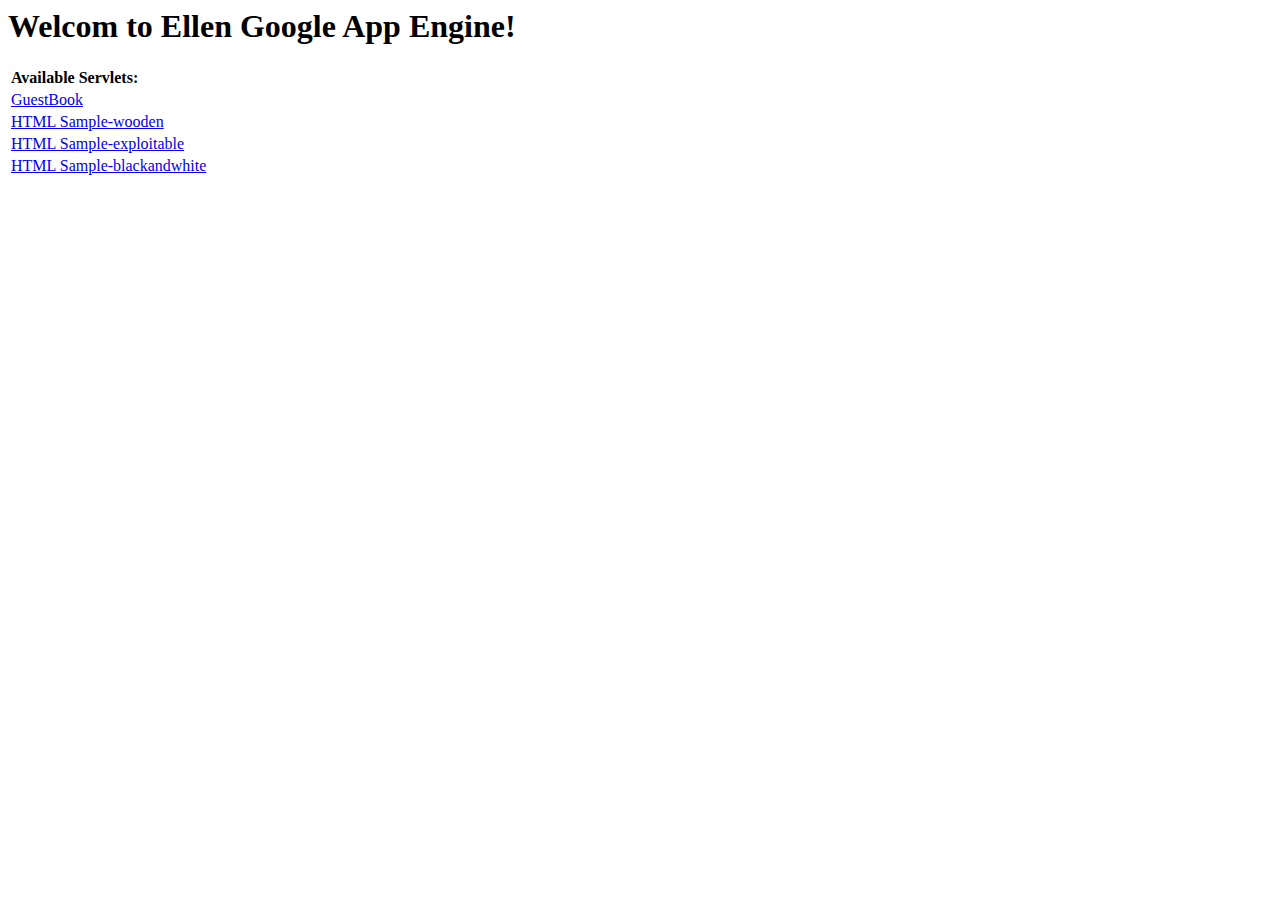
<file:  google-app-engine-java-ex/GuestBook2/war/index.html>
<!DOCTYPE HTML PUBLIC "-//W3C//DTD HTML 4.01 Transitional//EN">
<!-- The HTML 4.01 Transitional DOCTYPE declaration-->
<!-- above set at the top of the file will set     -->
<!-- the browser's rendering engine into           -->
<!-- "Quirks Mode". Replacing this declaration     -->
<!-- with a "Standards Mode" doctype is supported, -->
<!-- but may lead to some differences in layout.   -->

<html>
  <head>
    <meta http-equiv="content-type" content="text/html; charset=UTF-8">
    <title>Welcom to Ellen Google App Engine</title>
  </head>

  <body>
    <h1>Welcom to Ellen Google App Engine!</h1>
	
    <table>
      <tr>
        <td colspan="2" style="font-weight:bold;">Available Servlets:</td>        
      </tr>
      <!-- 
      <tr>
        <td><a href="guestbook2"/>GuestBook2</td>
      </tr>
       -->
       <tr>
        <td><a href="/guestbook.jsp"/>GuestBook</td>
      </tr>
       <tr>
        <td><a href="/wooden/index.html"/>HTML Sample-wooden</td>        
      </tr>
       <tr>
        <td><a href="/exploitable/index.html"/>HTML Sample-exploitable</td>        
      </tr>
       <tr>
        <td><a href="/blackandwhite/index.html"/>HTML Sample-blackandwhite</td>        
      </tr>
    </table>
  </body>
</html>
</file>
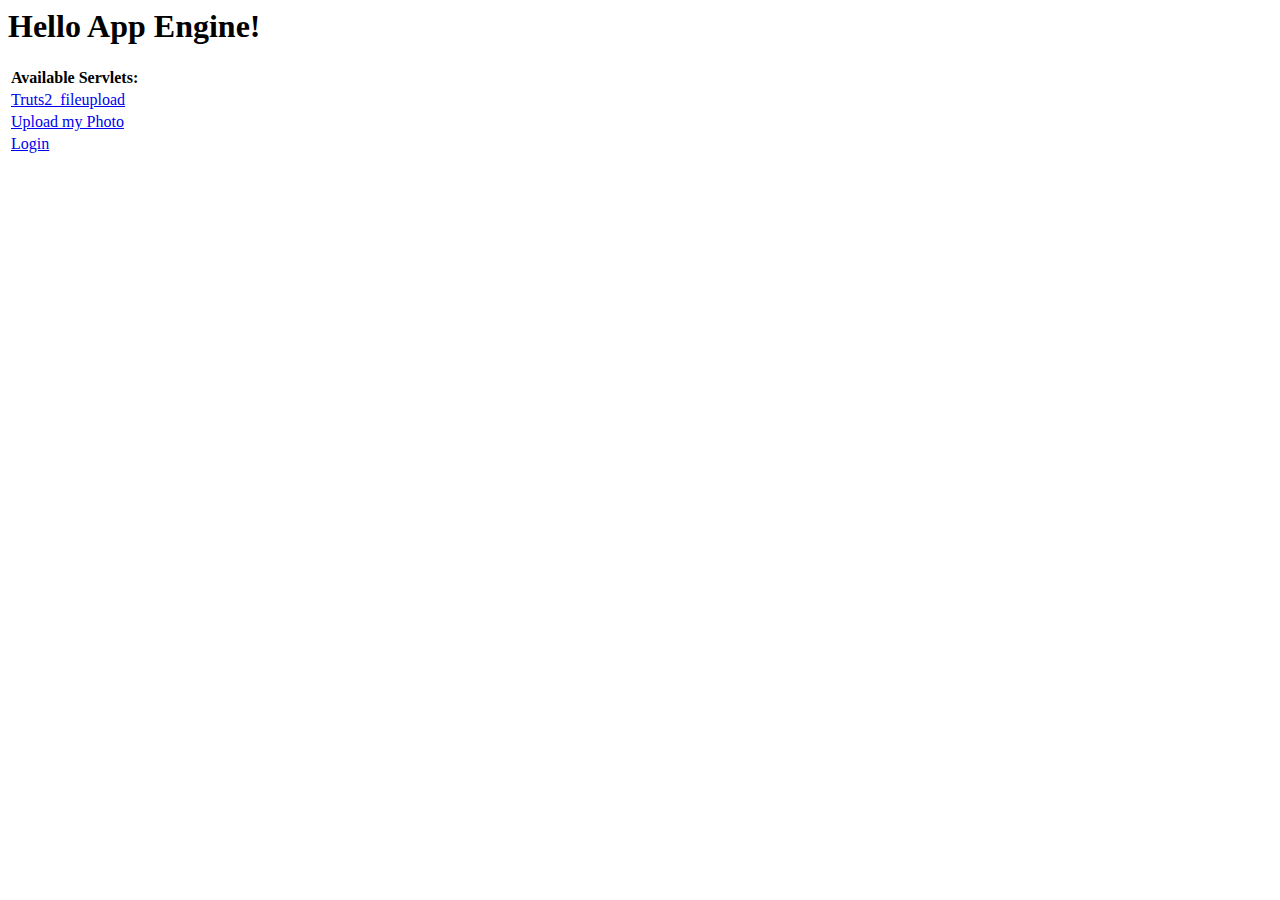
<file:  google-app-engine-java-ex/truts2-fileupload/war/index.html>
<!DOCTYPE HTML PUBLIC "-//W3C//DTD HTML 4.01 Transitional//EN">
<!-- The HTML 4.01 Transitional DOCTYPE declaration-->
<!-- above set at the top of the file will set     -->
<!-- the browser's rendering engine into           -->
<!-- "Quirks Mode". Replacing this declaration     -->
<!-- with a "Standards Mode" doctype is supported, -->
<!-- but may lead to some differences in layout.   -->

<html>
  <head>
    <meta http-equiv="content-type" content="text/html; charset=UTF-8">
    <title>Hello App Engine</title>
  </head>

  <body>
    <h1>Hello App Engine!</h1>
	
    <table>
      <tr>
        <td colspan="2" style="font-weight:bold;">Available Servlets:</td>        
      </tr>
      <tr>
        <td><a href="truts2_fileupload">Truts2_fileupload</a></td>
      </tr>
      <tr>
		<td><a href="/add" />Upload my Photo</td>
		</tr>
		<tr>
		<td><a href="/member/login" />Login</td>
		</tr>
    </table>
  </body>
</html>
</file>
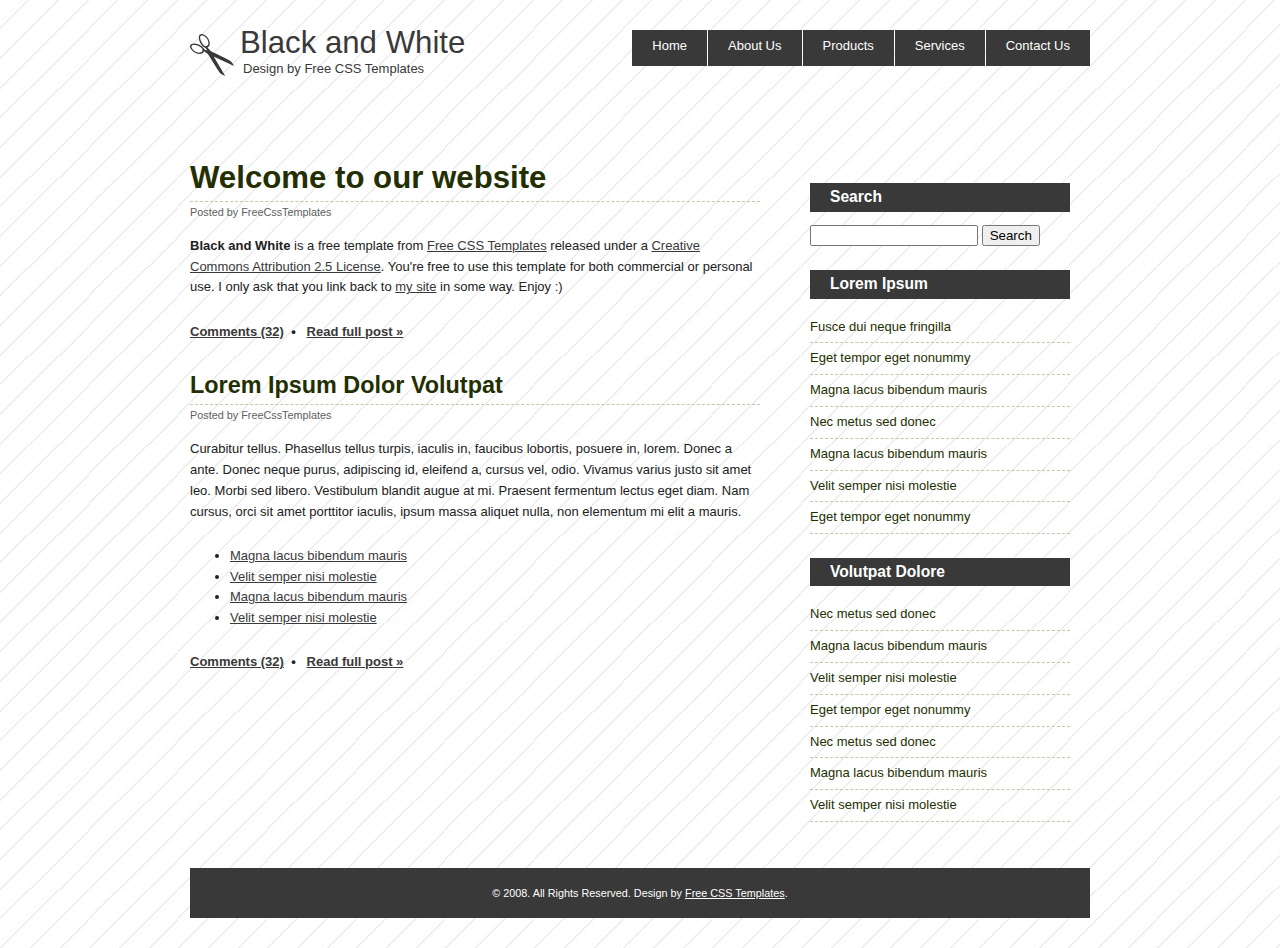
<file:  google-app-engine-java-ex/GuestBook2/war/blackandwhite/index.html>
<!DOCTYPE html PUBLIC "-//W3C//DTD XHTML 1.0 Transitional//EN" "http://www.w3.org/TR/xhtml1/DTD/xhtml1-transitional.dtd">
<html xmlns="http://www.w3.org/1999/xhtml">
<head>
<meta http-equiv="Content-Type" content="text/html; charset=utf-8" />
<title>Black and White by FreeCSSTemplates.org</title>
<link rel="stylesheet" type="text/css" href="style.css" media="screen" />
</head>
<body>
<div id="header">
	<div id="logo">
		<h1><a href="#">Black and White</a></h1>
		<p>Design by <a href="http://www.freecsstemplates.org/">Free CSS Templates</a></p>
	</div>
	<!-- end #logo -->
	<div id="menu">
		<ul>
			<li class="first"><a href="#">Home</a></li>
			<li><a href="#">About Us</a></li>
			<li><a href="#">Products</a></li>
			<li><a href="#">Services</a></li>
			<li><a href="#">Contact Us</a></li>
		</ul>
	</div>
	<!-- end #menu -->
</div>
<!-- end #header -->
<div id="page">
	<div id="content">
		<div class="post">
			<h1 class="title">Welcome to our website </h1>
			<p class="byline"><small>Posted by FreeCssTemplates</small></p>
			<div class="entry">
				<p><strong>Black and White</strong> is a free template from <a href="http://www.freecsstemplates.org/">Free CSS Templates</a> released under a <a href="http://creativecommons.org/licenses/by/2.5/">Creative Commons Attribution 2.5 License</a>. You're free to use this template for both commercial or personal use. I only ask that you link back to <a href="http://www.freecsstemplates.org/">my site</a> in some way. Enjoy :)</p>
			</div>
			<div class="meta">
				<p class="links"><a href="#" class="comments">Comments (32)</a> &nbsp;&bull;&nbsp;&nbsp; <a href="#" class="more">Read full post &raquo;</a></p>
			</div>
		</div>
		<div class="post">
			<h2 class="title">Lorem Ipsum Dolor Volutpat</h2>
			<p class="byline"><small>Posted by FreeCssTemplates</small></p>
			<div class="entry">
				<p>Curabitur tellus. Phasellus tellus turpis, iaculis in, faucibus lobortis, posuere in, lorem. Donec a ante. Donec neque purus, adipiscing id, eleifend a, cursus vel, odio. Vivamus varius justo sit amet leo. Morbi sed libero. Vestibulum blandit augue at mi. Praesent fermentum lectus eget diam. Nam cursus, orci sit amet porttitor iaculis, ipsum massa aliquet nulla, non elementum mi elit a mauris.</p>
				<ul>
					<li><a href="#">Magna lacus bibendum mauris</a></li>
					<li><a href="#">Velit semper nisi molestie</a></li>
					<li><a href="#">Magna lacus bibendum mauris</a></li>
					<li><a href="#">Velit semper nisi molestie</a></li>
				</ul>
			</div>
			<div class="meta">
				<p class="links"><a href="#" class="comments">Comments (32)</a> &nbsp;&bull;&nbsp;&nbsp; <a href="#" class="more">Read full post &raquo;</a></p>
			</div>
		</div>
	</div>
	<!-- end #content -->
	<div id="sidebar">
		<div id="sidebar-bgtop"></div>
		<div id="sidebar-content">
			<ul>
				<li id="search">
					<h2>Search</h2>
					<form method="get" action="">
						<fieldset>
						<input type="text" id="s" name="s" value="" />
						<input type="submit" id="x" value="Search" />
						</fieldset>
					</form>
				</li>
				<li>
					<h2>Lorem Ipsum</h2>
					<ul>
						<li><a href="#">Fusce dui neque fringilla</a></li>
						<li><a href="#">Eget tempor eget nonummy</a></li>
						<li><a href="#">Magna lacus bibendum mauris</a></li>
						<li><a href="#">Nec metus sed donec</a></li>
						<li><a href="#">Magna lacus bibendum mauris</a></li>
						<li><a href="#">Velit semper nisi molestie</a></li>
						<li><a href="#">Eget tempor eget nonummy</a></li>
					</ul>
				</li>
				<li>
					<h2>Volutpat Dolore</h2>
					<ul>
						<li><a href="#">Nec metus sed donec</a></li>
						<li><a href="#">Magna lacus bibendum mauris</a></li>
						<li><a href="#">Velit semper nisi molestie</a></li>
						<li><a href="#">Eget tempor eget nonummy</a></li>
						<li><a href="#">Nec metus sed donec</a></li>
						<li><a href="#">Magna lacus bibendum mauris</a></li>
						<li><a href="#">Velit semper nisi molestie</a></li>
					</ul>
				</li>
			</ul>
		</div>
		<div id="sidebar-bgbtm"></div>
	</div>
	<!-- end #sidebar -->
</div>
<!-- end #page -->
<div id="footer">
	<p>&copy; 2008. All Rights Reserved. Design by <a href="http://www.freecsstemplates.org/">Free CSS Templates</a>.</p>
</div>
<!-- end #footer -->
</body>
</html>
</file>
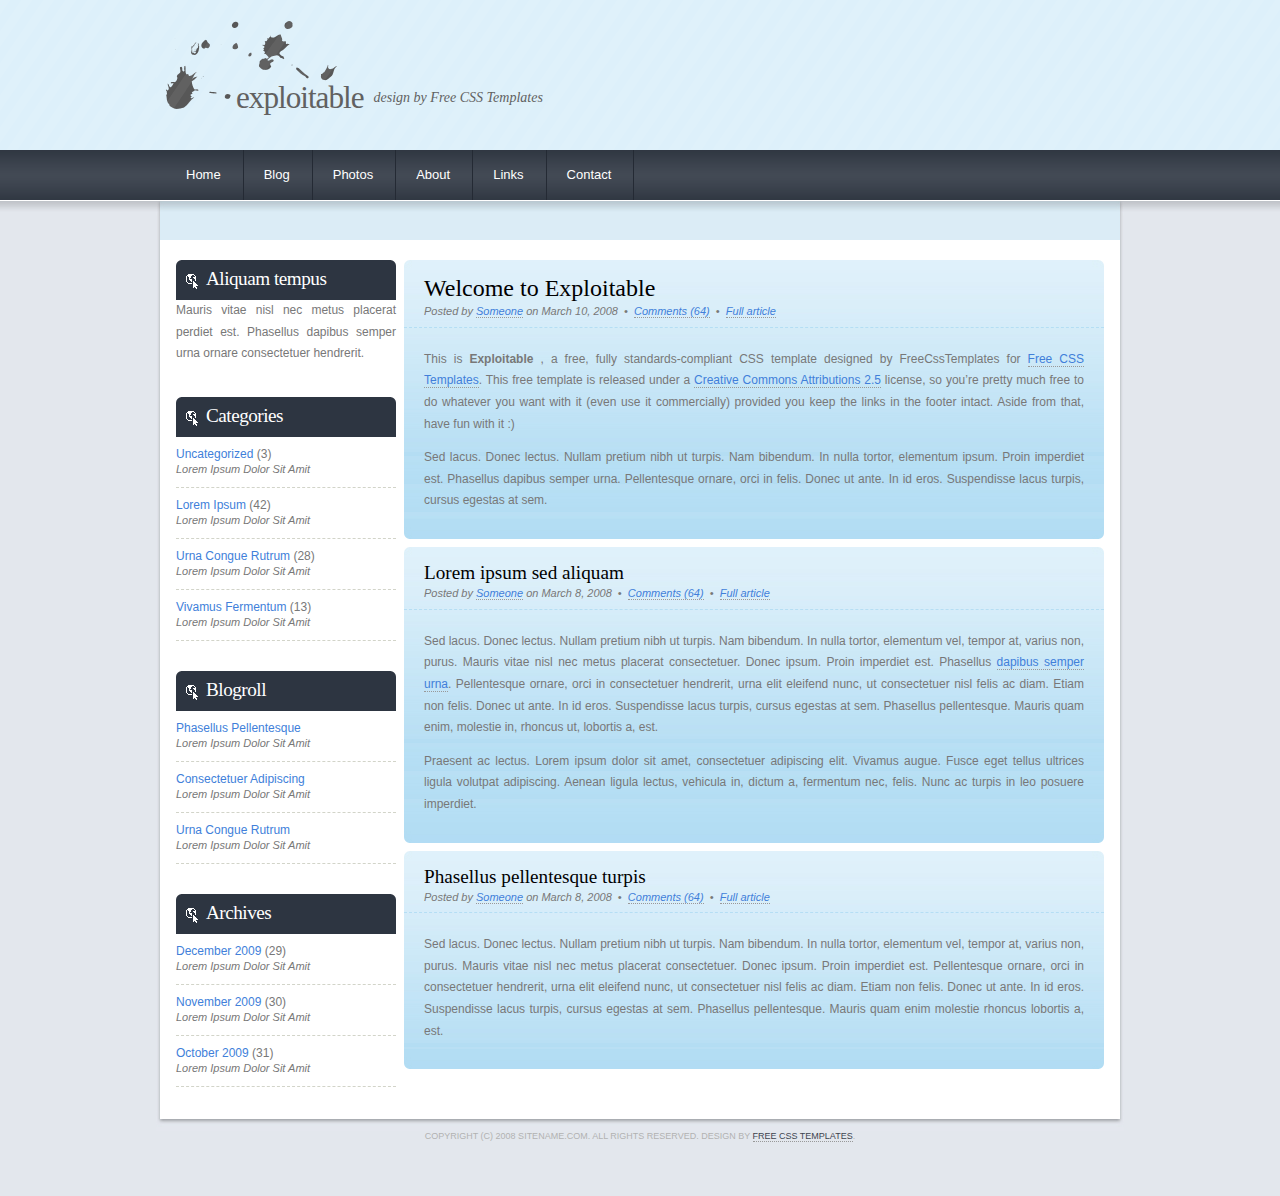
<file:  google-app-engine-java-ex/GuestBook2/war/exploitable/index.html>
<!DOCTYPE html PUBLIC "-//W3C//DTD XHTML 1.0 Strict//EN" "http://www.w3.org/TR/xhtml1/DTD/xhtml1-strict.dtd">
<!--
Design by Free CSS Templates
http://www.freecsstemplates.org
Released for free under a Creative Commons Attribution 2.5 License

Name       : Exploitable 
Description: A two-column, fixed-width design with dark color scheme.
Version    : 1.0
Released   : 20090327

-->
<html xmlns="http://www.w3.org/1999/xhtml">
<head>
<meta name="keywords" content="" />
<meta name="description" content="" />
<meta http-equiv="content-type" content="text/html; charset=utf-8" />
<title>Exploitable  by Free CSS Templates</title>
<link href="style.css" rel="stylesheet" type="text/css" media="screen" />
</head>
<body>
<div id="wrapper">
	<div id="header">
		<div id="logo">
			<h1><a href="#">Exploitable  </a></h1>
			<p> design by <a href="http://www.freecsstemplates.org/">Free CSS Templates</a></p>
		</div>
	</div>
	<!-- end #header -->
	<div id="menu">
		<ul>
			<li><a href="#">Home</a></li>
			<li><a href="#">Blog</a></li>
			<li><a href="#">Photos</a></li>
			<li><a href="#">About</a></li>
			<li><a href="#">Links</a></li>
			<li><a href="#">Contact</a></li>
		</ul>
	</div>
	<!-- end #menu -->
	<div id="page">
	<div id="page-bgtop">
	<div id="page-bgbtm">
		<div id="content">
			<div class="post">
			<div class="post-bgtop">
			<div class="post-bgbtm">
				<h1 class="title"><a href="#">Welcome to Exploitable  </a></h1>
				<p class="meta">Posted by <a href="#">Someone</a> on March 10, 2008
					&nbsp;&bull;&nbsp; <a href="#" class="comments">Comments (64)</a> &nbsp;&bull;&nbsp; <a href="#" class="permalink">Full article</a></p>
				<div class="entry">
					<p>This is <strong>Exploitable </strong>, a free, fully standards-compliant CSS template designed by FreeCssTemplates<a href="http://www.nodethirtythree.com/"></a> for <a href="http://www.freecsstemplates.org/">Free CSS Templates</a>.  This free template is released under a <a href="http://creativecommons.org/licenses/by/2.5/">Creative Commons Attributions 2.5</a> license, so you’re pretty much free to do whatever you want with it (even use it commercially) provided you keep the links in the footer intact. Aside from that, have fun with it :)</p>
					<p>Sed lacus. Donec lectus. Nullam pretium nibh ut turpis. Nam bibendum. In nulla tortor, elementum ipsum. Proin imperdiet est. Phasellus dapibus semper urna. Pellentesque ornare, orci in felis. Donec ut ante. In id eros. Suspendisse lacus turpis, cursus egestas at sem.</p>
				</div>
			</div>
			</div>
			</div>
			<div class="post">
			<div class="post-bgtop">
			<div class="post-bgbtm">
				<h2 class="title"><a href="#">Lorem ipsum sed aliquam</a></h2>
				<p class="meta">Posted by <a href="#">Someone</a> on March 8, 2008
					&nbsp;&bull;&nbsp; <a href="#" class="comments">Comments (64)</a> &nbsp;&bull;&nbsp; <a href="#" class="permalink">Full article</a></p>
				<div class="entry">
					<p>Sed lacus. Donec lectus. Nullam pretium nibh ut turpis. Nam bibendum. In nulla tortor, elementum vel, tempor at, varius non, purus. Mauris vitae nisl nec metus placerat consectetuer. Donec ipsum. Proin imperdiet est. Phasellus <a href="#">dapibus semper urna</a>. Pellentesque ornare, orci in consectetuer hendrerit, urna elit eleifend nunc, ut consectetuer nisl felis ac diam. Etiam non felis. Donec ut ante. In id eros. Suspendisse lacus turpis, cursus egestas at sem. Phasellus pellentesque. Mauris quam enim, molestie in, rhoncus ut, lobortis a, est.</p>
					<p>Praesent ac lectus. Lorem ipsum dolor sit amet, consectetuer adipiscing elit. Vivamus augue. Fusce eget tellus ultrices ligula volutpat adipiscing. Aenean ligula lectus, vehicula in, dictum a, fermentum nec, felis. Nunc ac turpis in leo posuere imperdiet.</p>
				</div>
			</div>
			</div>
			</div>
			<div class="post">
			<div class="post-bgtop">
			<div class="post-bgbtm">
				<h2 class="title"><a href="#">Phasellus pellentesque turpis </a></h2>
				<p class="meta">Posted by <a href="#">Someone</a> on March 8, 2008
					&nbsp;&bull;&nbsp; <a href="#" class="comments">Comments (64)</a> &nbsp;&bull;&nbsp; <a href="#" class="permalink">Full article</a></p>
				<div class="entry">
					<p>Sed lacus. Donec lectus. Nullam pretium nibh ut turpis. Nam bibendum. In nulla tortor, elementum vel, tempor at, varius non, purus. Mauris vitae nisl nec metus placerat consectetuer. Donec ipsum. Proin imperdiet est. Pellentesque ornare, orci in consectetuer hendrerit, urna elit eleifend nunc, ut consectetuer nisl felis ac diam. Etiam non felis. Donec ut ante. In id eros. Suspendisse lacus turpis, cursus egestas at sem. Phasellus pellentesque. Mauris quam enim molestie  rhoncus lobortis a, est.</p>
				</div>
			</div>
			</div>
			</div>
		<div style="clear: both;">&nbsp;</div>
		</div>
		<!-- end #content -->
		<div id="sidebar">
			<ul>
				<li>
					<h2>Aliquam tempus</h2>
					<p>Mauris vitae nisl nec metus placerat perdiet est. Phasellus dapibus semper urna ornare consectetuer hendrerit.</p>
				</li>
				<li>
					<h2>Categories</h2>
					<ul>
						<li><a href="#">Uncategorized</a> (3)<span>Lorem Ipsum Dolor Sit Amit</span></li>
						<li><a href="#">Lorem Ipsum</a> (42)<span>Lorem Ipsum Dolor Sit Amit</span></li>
						<li><a href="#">Urna Congue Rutrum</a> (28)<span>Lorem Ipsum Dolor Sit Amit</span> </li>
						<li><a href="#">Vivamus Fermentum</a> (13)<span>Lorem Ipsum Dolor Sit Amit</span> </li>
					</ul>
				</li>
				<li>
					<h2>Blogroll</h2>
					<ul>
						<li><a href="#">Phasellus Pellentesque</a><span>Lorem Ipsum Dolor Sit Amit</span> </li>
						<li><a href="#">Consectetuer Adipiscing</a><span>Lorem Ipsum Dolor Sit Amit</span> </li>
						<li><a href="#">Urna Congue Rutrum</a><span>Lorem Ipsum Dolor Sit Amit</span> </li>
					</ul>
				</li>
				<li>
					<h2>Archives</h2>
					<ul>
						<li><a href="#">December 2009</a>&nbsp;(29)<span>Lorem Ipsum Dolor Sit Amit</span></li>
						<li><a href="#">November 2009</a>&nbsp;(30)<span>Lorem Ipsum Dolor Sit Amit</span></li>
						<li><a href="#">October 2009</a>&nbsp;(31)<span>Lorem Ipsum Dolor Sit Amit</span></li>
					</ul>
				</li>
			</ul>
		</div>
		<!-- end #sidebar -->
		<div style="clear: both;">&nbsp;</div>
	</div>
	</div>
	</div>
	<!-- end #page -->
	<div id="footer">
		<p>Copyright (c) 2008 Sitename.com. All rights reserved. Design by <a href="http://www.freecsstemplates.org/">Free CSS Templates</a>.</p>
	</div>
	<!-- end #footer -->
</div>
</body>
</html>
</file>
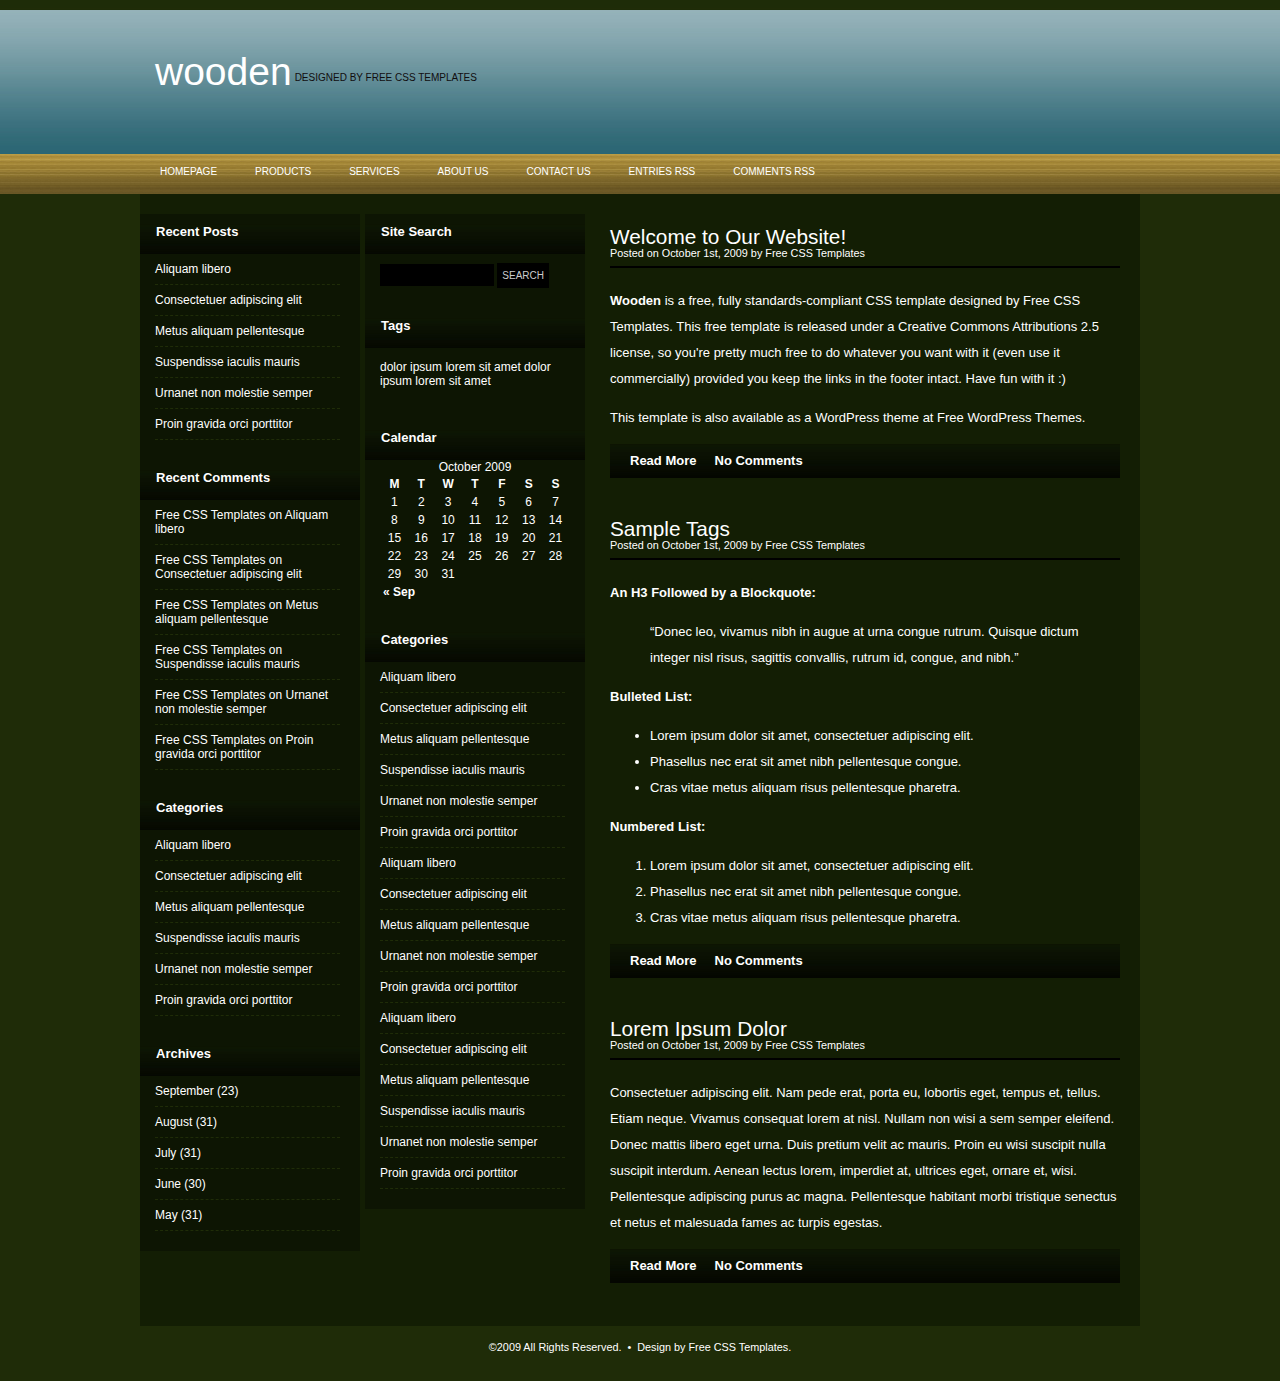
<file:  google-app-engine-java-ex/GuestBook2/war/wooden/index.html>
<!DOCTYPE html PUBLIC "-//W3C//DTD XHTML 1.0 Strict//EN" "http://www.w3.org/TR/xhtml1/DTD/xhtml1-strict.dtd">
<!--
Design by Free CSS Templates
http://www.freecsstemplates.org
Released for free under a Creative Commons Attribution 2.5 License

Name       : Wooden
Description: A three-column, fixed-width blog design.
Version    : 1.0
Released   : 20090524

-->
<html xmlns="http://www.w3.org/1999/xhtml">
<head>
<meta http-equiv="content-type" content="text/html; charset=utf-8" />
<title>Wooden by Free CSS Templates</title>
<meta name="keywords" content="" />
<meta name="Wooden" content="" />
<link href="default.css" rel="stylesheet" type="text/css" media="screen" />
</head>
<body>
<!-- start header -->
<div id="header">
	<div id="logo">
		<h1><a href="#">Wooden</a></h1>
		<p>Designed By Free CSS Templates</p>
	</div>
	<div id="menu">
		<ul id="main">
			<li class="current_page_item"><a href="#">Homepage</a></li>
			<li><a href="#">Products</a></li>
			<li><a href="#">Services</a></li>
			<li><a href="#">About Us</a></li>
			<li><a href="#">Contact Us</a></li>
		</ul>
		<ul id="feed">
			<li><a href="#">Entries RSS</a></li>
			<li><a href="#">Comments RSS</a></li>
		</ul>
	</div>
	
</div>
<!-- end header -->
<div id="wrapper">
	<!-- start page -->
	<div id="page">
		<div id="sidebar1" class="sidebar">
			<ul>
				<li>
					<h2>Recent Posts</h2>
					<ul>
						<li><a href="#">Aliquam libero</a></li>
						<li><a href="#">Consectetuer adipiscing elit</a></li>
						<li><a href="#">Metus aliquam pellentesque</a></li>
						<li><a href="#">Suspendisse iaculis mauris</a></li>
						<li><a href="#">Urnanet non molestie semper</a></li>
						<li><a href="#">Proin gravida orci porttitor</a></li>
					</ul>
				</li>
				<li>
					<h2>Recent Comments</h2>
					<ul>
						<li><a href="#">Free CSS Templates</a> on <a href="#">Aliquam libero</a></li>
						<li><a href="#">Free CSS Templates</a> on <a href="#">Consectetuer adipiscing elit</a></li>
						<li><a href="#">Free CSS Templates</a> on <a href="#">Metus aliquam pellentesque</a></li>
						<li><a href="#">Free CSS Templates</a> on <a href="#">Suspendisse iaculis mauris</a></li>
						<li><a href="#">Free CSS Templates</a> on <a href="#">Urnanet non molestie semper</a></li>
						<li><a href="#">Free CSS Templates</a> on <a href="#">Proin gravida orci porttitor</a></li>
					</ul>
				</li>
				<li>
					<h2>Categories</h2>
					<ul>
						<li><a href="#">Aliquam libero</a></li>
						<li><a href="#">Consectetuer adipiscing elit</a></li>
						<li><a href="#">Metus aliquam pellentesque</a></li>
						<li><a href="#">Suspendisse iaculis mauris</a></li>
						<li><a href="#">Urnanet non molestie semper</a></li>
						<li><a href="#">Proin gravida orci porttitor</a></li>
					</ul>
				</li>
				<li>
					<h2>Archives</h2>
					<ul>
						<li><a href="#">September</a> (23)</li>
						<li><a href="#">August</a> (31)</li>
						<li><a href="#">July</a> (31)</li>
						<li><a href="#">June</a> (30)</li>
						<li><a href="#">May</a> (31)</li>
					</ul>
				</li>
			</ul>
		</div>
		<!-- start content -->
		<div id="content">
			<div class="post">
				<h1 class="title"><a href="#">Welcome to Our Website!</a></h1>
				<p class="byline"><small>Posted on October 1st, 2009 by <a href="#">Free CSS Templates</a></small></p>
				<div class="entry">
					<p><strong>Wooden</strong> is a free, fully standards-compliant CSS template designed by <a href="http://www.freecsstemplates.org/">Free CSS Templates</a>. This free template is released under a <a href="http://creativecommons.org/licenses/by/2.5/">Creative Commons Attributions 2.5</a> license, so you're pretty much free to do whatever you want with it  (even use it commercially) provided you keep the links in the footer intact. Have fun with it :)</p>
					<p>This template is also available as a <a href="http://www.freewpthemes.net/preview/Wooden/">WordPress theme</a> at <a href="http://www.freewpthemes.net/">Free WordPress Themes</a>.</p>
					<p class="links"><a href="#" class="more">Read More</a> &nbsp;&nbsp;&nbsp; <a href="#" class="comments">No Comments</a></p>
				</div>
			</div>
			<div class="post">
				<h2 class="title"><a href="#">Sample Tags</a></h2>
				<p class="byline"><small>Posted on October 1st, 2009 by <a href="#">Free CSS Templates</a></small></p>
				<div class="entry">
					<h3>An H3 Followed by a Blockquote:</h3>
					<blockquote>
						<p>&#8220;Donec leo, vivamus nibh in augue at urna congue rutrum. Quisque dictum integer nisl risus, sagittis convallis, rutrum id, congue, and nibh.&#8221;</p>
					</blockquote>
					<h3>Bulleted List:</h3>
					<ul>
						<li>Lorem ipsum dolor sit amet, consectetuer adipiscing elit.</li>
						<li>Phasellus nec erat sit amet nibh pellentesque congue.</li>
						<li>Cras vitae metus aliquam risus pellentesque pharetra.</li>
					</ul>
					<h3>Numbered List:</h3>
					<ol>
						<li>Lorem ipsum dolor sit amet, consectetuer adipiscing elit.</li>
						<li>Phasellus nec erat sit amet nibh pellentesque congue.</li>
						<li>Cras vitae metus aliquam risus pellentesque pharetra.</li>
					</ol>
					<p class="links"><a href="#" class="more">Read More</a> &nbsp;&nbsp;&nbsp; <a href="#" class="comments">No Comments</a></p>
				</div>
			</div>
			<div class="post">
				<h2 class="title"><a href="#">Lorem Ipsum Dolor </a></h2>
				<p class="byline"><small>Posted on October 1st, 2009 by <a href="#">Free CSS Templates</a></small></p>
				<div class="entry">
					<p>Consectetuer adipiscing elit. Nam pede erat, porta eu, lobortis eget, tempus et, tellus. Etiam neque. Vivamus consequat lorem at nisl. Nullam non wisi a sem semper eleifend. Donec mattis libero eget urna. Duis pretium velit ac mauris. Proin eu wisi suscipit nulla suscipit interdum. Aenean lectus lorem, imperdiet at, ultrices eget, ornare et, wisi. Pellentesque adipiscing purus ac magna. Pellentesque habitant morbi tristique senectus et netus et malesuada fames ac turpis egestas.					</p>
					<p class="links"><a href="#" class="more">Read More</a> &nbsp;&nbsp;&nbsp; <a href="#" class="comments">No Comments</a></p>
				</div>
			</div>
		</div>
		<!-- end content -->
		<!-- start sidebars -->
		<div id="sidebar2" class="sidebar">
			<ul>
				<li>
					<form id="searchform" method="get" action="#">
						<div>
							<h2>Site Search</h2>
							<input type="text" name="s" id="s" size="15" value="" />
							<br />
							<input type="submit" value="Search" id="x" />
						</div>
					</form>
				</li>
				<li>
					<h2>Tags</h2>
					<p class="tag"><a href="#">dolor</a> <a href="#">ipsum</a> <a href="#">lorem</a> <a href="#">sit amet</a> <a href="#">dolor</a> <a href="#">ipsum</a> <a href="#">lorem</a> <a href="#">sit amet</a></p></li>
				<li>
					<h2>Calendar</h2>
					<div id="calendar_wrap">
						<table summary="Calendar">
							<caption>
							October 2009
							</caption>
							<thead>
								<tr>
									<th abbr="Monday" scope="col" title="Monday">M</th>
									<th abbr="Tuesday" scope="col" title="Tuesday">T</th>
									<th abbr="Wednesday" scope="col" title="Wednesday">W</th>
									<th abbr="Thursday" scope="col" title="Thursday">T</th>
									<th abbr="Friday" scope="col" title="Friday">F</th>
									<th abbr="Saturday" scope="col" title="Saturday">S</th>
									<th abbr="Sunday" scope="col" title="Sunday">S</th>
								</tr>
							</thead>
							<tfoot>
								<tr>
									<td abbr="September" colspan="3" id="prev"><a href="#" title="View posts for September 2009">&laquo; Sep</a></td>
									<td class="pad">&nbsp;</td>
									<td colspan="3" id="next">&nbsp;</td>
								</tr>
							</tfoot>
							<tbody>
								<tr>
									<td>1</td>
									<td>2</td>
									<td>3</td>
									<td id="today">4</td>
									<td>5</td>
									<td>6</td>
									<td>7</td>
								</tr>
								<tr>
									<td>8</td>
									<td>9</td>
									<td>10</td>
									<td>11</td>
									<td>12</td>
									<td>13</td>
									<td>14</td>
								</tr>
								<tr>
									<td>15</td>
									<td>16</td>
									<td>17</td>
									<td>18</td>
									<td>19</td>
									<td>20</td>
									<td>21</td>
								</tr>
								<tr>
									<td>22</td>
									<td>23</td>
									<td>24</td>
									<td>25</td>
									<td>26</td>
									<td>27</td>
									<td>28</td>
								</tr>
								<tr>
									<td>29</td>
									<td>30</td>
									<td>31</td>
									<td class="pad" colspan="4">&nbsp;</td>
								</tr>
							</tbody>
						</table>
					</div>
				</li>
				<li>
					<h2>Categories</h2>
					<ul>
						<li><a href="#">Aliquam libero</a></li>
						<li><a href="#">Consectetuer adipiscing elit</a></li>
						<li><a href="#">Metus aliquam pellentesque</a></li>
						<li><a href="#">Suspendisse iaculis mauris</a></li>
						<li><a href="#">Urnanet non molestie semper</a></li>
						<li><a href="#">Proin gravida orci porttitor</a></li>
						<li><a href="#">Aliquam libero</a></li>
						<li><a href="#">Consectetuer adipiscing elit</a></li>
						<li><a href="#">Metus aliquam pellentesque</a></li>
						<li><a href="#">Urnanet non molestie semper</a></li>
						<li><a href="#">Proin gravida orci porttitor</a></li>
						<li><a href="#">Aliquam libero</a></li>
						<li><a href="#">Consectetuer adipiscing elit</a></li>
						<li><a href="#">Metus aliquam pellentesque</a></li>
						<li><a href="#">Suspendisse iaculis mauris</a></li>
						<li><a href="#">Urnanet non molestie semper</a></li>
						<li><a href="#">Proin gravida orci porttitor</a></li>
					</ul>
				</li>
			</ul>
		</div>
		<!-- end sidebars -->
		<div style="clear: both;">&nbsp;</div>
	</div>
	<!-- end page -->
</div>
<div id="footer">
	<p>&copy;2009 All Rights Reserved. &nbsp;&bull;&nbsp; Design by <a href="http://www.freecsstemplates.org/">Free CSS Templates</a>.</p>
</div>
</body>
</html>
</file>
<file:  google-app-engine-java-ex/GuestBook2/war/blackandwhite/style.css>
body {
	margin: 0px;
	padding: 0px;
	background: url(images/img01.jpg) repeat left top;
	font: 13px Arial, Helvetica, sans-serif;
	color: #212121;
}

h1, h2, h3 {
	margin-top: 0px;
}

h1 {
	font-size: 2.4em;
}

h2 {
	font-size: 1.8em;
}

h3 {
	font-size: 1.4em;
}

p, ol, ul {
	margin-bottom: 1.8em;
	line-height: 160%;
}

a {
	color: #393939;
}

a:hover {
	text-decoration: none;
	color: #393939;
}

a img {
	border: none;
}

/* Header */

#header {
	width: 900px;
	height: 130px;
	margin: 0px auto;
}

#header a {
	text-decoration: none;
	color: #FFFFFF;
}

/* Logo */

#logo {
	float: left;
	padding-left: 50px;
	background: url(images/img02.gif) no-repeat left 100%;
}

#logo h1, #logo p {
	margin: 0px;
	line-height: normal;
	font-weight: normal;
	color: #393939;
}

#logo p {
	padding-left: 3px;
}

#logo h1 {
	padding: 25px 0px 0px 0px;
}

#logo a {
	color: #393939;
}

/* Menu */

#menu {
	float: right;
	margin: 30px 0 0 0;
}

#menu ul {
	margin: 0px 0 0 0;
	padding: 0px 0px 0px 0px;
	list-style: none;
	line-height: normal;
}

#menu li {
	float: left;
	margin: 0px 0px 0px 1px;
}

#menu a {
	display: block;
	width: auto;
	height: 28px;
	padding: 8px 20px 0px 20px;
	background: #393939;
}

#menu a:hover {
	text-decoration: underline;
}

#menu .first {
	background: none;
}

#menu .active a {
}

/* Page */

#page {
	width: 900px;
	margin: 0px auto;
	padding: 30px 0px;
}

/* Content */

#content {
	float: left;
	width: 570px;
}

.post {
	margin: 0px 0px 30px 0px;
}

.post .title {
	margin: 0px;
	padding: 0px 0px 5px 0px;
	border-bottom: #BFC9AE dashed 1px;
	color: #232F01;
}

.post .title a {
	color: #232F01;
}

.post .entry {
}

.post .meta {
	font-weight: bold;
}

.post .byline {
	margin: 0px;
	color: #5E5E5E;
}

/* Sidebar */

#sidebar {
	float: right;
	width: 300px;
}

#sidebar-bgtop {
	height: 3px;
}

#sidebar-bgbtm {
	height: 3px;
}

#sidebar-content {
	padding: 20px;
}

#sidebar ul {
	margin: 0px;
	padding: 0px;
	list-style: none;
}

#sidebar li ul {
	margin-bottom: 1.8em;
	list-style: none;
}

#sidebar li li {
	padding: 5px 0;
	border-bottom: #BFC9AE dashed 1px;
}

#sidebar h2 {
	padding: 4px 20px;
	background: #393939;
	font-size: 1.2em;
	color: #FFFFFF;
}

#sidebar a {
	text-decoration: none;
	color: #232F01;
}

#sidebar a:hover {
	text-decoration: underline;
}

/* Search */

#search {
}

#search form {
	margin-bottom: 1.8em;
	padding: 0px;
}

#search fieldset {
	margin: 0px;
	padding: 0px;
	border: none;
}

#search #s {
	width: 160px;
}

/* Footer */

#footer {
	clear: both;
	width: 900px;
	height: 50px;
	margin: 0px auto 30px auto;
	color: #FFFFFF;
	background: #393939;
}

#footer p {
	margin: 0px;
	padding: 19px 0px 0px 0px;
	text-align: center;
	line-height: normal;
	font-size: smaller;
}

#footer a {
	color: #FFFFFF;
}
</file>
<file:  google-app-engine-java-ex/GuestBook2/war/exploitable/style.css>
/*
Design by Free CSS Templates
http://www.freecsstemplates.org
Released for free under a Creative Commons Attribution 2.5 License
*/

body {
	margin: 0;
	padding: 0;
	background: #E3E7ED url(images/img01.gif) repeat-x left top;
	font-family: Arial, Helvetica, sans-serif;
	font-size: 12px;
	color: #787878;
}

h1, h2, h3 {
	margin: 0;
	padding: 0;
	font-family: Georgia, "Times New Roman", Times, serif;
	font-weight: normal;
	color: #F93D00;
}

h1 {
	font-size: 2em;
}

h2 {
	font-size: 1.6em;
}

h3 {
	font-size: 1.6em;
}

p, ul, ol {
	margin-top: 0;
	line-height: 180%;
}

ul, ol {
}

a {
	text-decoration: none;
	border-bottom: 1px dotted #999999;
	color: #417FDA;
}

a:hover {
}

#wrapper {
	width: 968px;
	margin: 0 auto;
	padding: 0;
}

/* Header */

#header {
	width: 968px;
	height: 150px;
	margin: 0 auto;
	background: url(images/img02.gif) no-repeat left top;
}

/* Logo */

#logo {
	float: left;
	width: 968px;
	height: 60px;
	color: #616161;
}

#logo h1, #logo p {
	margin: 0;
	padding: 0;
}

#logo h1 {
	float: left;
	padding: 80px 0 0 80px;
	letter-spacing: -1px;
	text-transform: lowercase;
	font-size: 2.6em;
}

#logo p {
	float: left;
	margin: 0;
	padding: 90px 10px;
	font: normal 14px Georgia, "Times New Roman", Times, serif;
	font-style: italic;
} 

#logo a {
	border: none;
	background: none;
	text-decoration: none;
	color: #616161;
}

/* Search */

#search {
	float: right;
	width: 230px;
	padding: 0;
}

#search form {
	height: 41px;
	margin: 0;
	padding: 70px 0 0 0px;
}

#search fieldset {
	margin: 0;
	padding: 0;
	border: none;
}

#search-text {
	width: 210px;
	border: none;
	text-transform: lowercase;
	font: bold 1.2em Arial, Helvetica, sans-serif;
	color: #FFFFFF;
}

#search-submit {
	display: none;
}

/* Menu */

#menu {
	width: 968px;
	height: 50px;
	margin: 0 auto;
	padding: 0;
}

#menu ul {
	margin: 0;
	padding: 0;
	padding-left: 10px;
	list-style: none;
	line-height: normal;
}

#menu li {
	float: left;
	height: 50px;
	background: url(images/img03.gif) no-repeat right top;
}

#menu a {
	display: block;
	margin-top: 10px;
	margin-right: 3px;
	padding: 7px 20px 7px 20px;
	text-decoration: none;
	font-family: Arial, Helvetica, sans-serif;
	font-size: 13px;
	color: #FFFFFF;
	border: none;
}

#menu a:hover, #menu .current_page_item a {
}

#menu a:hover {
	text-decoration: underline;
}

/* Page */

#page {
	width: 968px;
	margin: 0 auto;
	background: url(images/img05.jpg) repeat-y left top;
}

#page-bgtop {
	background: url(images/img04.jpg) no-repeat left top;
}

#page-bgbtm {
	background: url(images/img06.jpg) no-repeat left bottom;
}

/* Content */

#content {
	float: right;
	width: 700px;
	padding: 60px 20px 0 0;
}

.post {
	margin-bottom: 8px;
	background: url(images/img09.jpg) repeat-y left top;
}

.post-bgtop {
	background: url(images/img08.jpg) no-repeat left top;
}

.post-bgbtm {
	background: url(images/img10.jpg) no-repeat left bottom;
}

.post .title {
	padding-top: 15px;
	padding-left: 20px;
	color: #000000;
}

.post .title a {
	color: #000000;
	border: none;
}

.post .meta {
	border-bottom: 1px dashed #B5DEF4;
	padding-left: 20px;
	padding-bottom: 5px;
	text-align: left;
	font-family: Arial, Helvetica, sans-serif;
	font-size: 11px;
	font-style: italic;
}

.post .entry {
	padding: 10px 20px 15px 20px;
	text-align: justify;
}

/* Sidebar */

#sidebar {
	float: left;
	width: 220px;
	padding: 60px 0 0 20px;
	color: #787878;
}

#sidebar ul {
	margin: 0;
	padding: 0;
	list-style: none;
}

#sidebar li {
	margin: 0;
	padding: 0;
}

#sidebar li ul {
	padding-bottom: 30px;
}

#sidebar li li {
	line-height: 35px;
	border-bottom: 1px dashed #D2D4C9;
}

#sidebar li li span {
	display: block;
	margin-top: -20px;
	padding: 0;
	font-size: 11px;
	font-style: italic;
}

#sidebar h2 {
	height: 32px;
	padding: 8px 0 0 30px;
	background: url(images/img11.gif) no-repeat left top;
	letter-spacing: -.5px;
	color: #FFFFFF;
}

#sidebar p {
	padding-bottom: 20px;
	text-align: justify;
}

#sidebar a {
	color: #417FDA;
	border: none;
}

#sidebar a:hover {
	text-decoration: underline;
	color: #787878;
}

/* Calendar */

#calendar {
}

#calendar_wrap {
	padding: 20px;
}

#calendar table {
	width: 100%;
}

#calendar tbody td {
	text-align: center;
}

#calendar #next {
	text-align: right;
}

/* Footer */

#footer {
	height: 50px;
	margin: 0 auto;
	padding: 0px 0 15px 0;
	font-family: Arial, Helvetica, sans-serif;
	color: #B2B2B2;
}

#footer p {
	margin: 0;
	line-height: normal;
	font-size: 9px;
	text-transform: uppercase;
	text-align: center;
}

#footer a {
	color: #3D444F;
}
</file>
<file:  google-app-engine-java-ex/GuestBook2/war/wooden/default.css>
/*
Design by Free CSS Templates
http://www.freecsstemplates.org
Released for free under a Creative Commons Attribution 2.5 License
*/

body {
	margin: 0;
	padding: 0;
	background: #1F2C08 url(images/img01.jpg) repeat-x left top;
	font-family: "Trebuchet MS", Verdana, Arial, Helvetica, sans-serif;
	font-size: 13px;
	color: #FFFFFF;
}

h1, h2, h3 {
	margin-top: 0;
}

h1 {
	font-size: 1.6em;
	font-weight: normal;
}

h2 {
	font-size: 1.6em;
}

h3 {
	font-size: 1em;
}

ul {
}

a {
	text-decoration: none;
	color: #FFFFFF;
}

a:hover {
	border-bottom: none;
}

a img {
	border: none;
}

img.left {
	float: left;
	margin: 0 20px 0 0;
}

img.right {
	float: right;
	margin: 0 0 0 20px;
}

#header {
	width: 1000px;
	margin: 0 auto;
	height: 194px;
}

/* Header */

#logo {
	width: 970px;
	height: 150px;
	margin: 0 auto;
	padding: 0 10px;
}

#logo h1, #logo p {
	float: left;
	margin: 0;
	color: #FFFFFF;
}

#logo h1 {
	padding: 50px 0 0 0;
	text-transform: lowercase;
	font-weight: normal;
	font-size: 3em;
}

#logo p {
	text-transform: uppercase;
	padding: 72px 0 0 3px;
	font-size: 10px;
	color: #110E0F;
}

#logo a {
	border: none;
	text-decoration: none;
	color: #FFFFFF;
}

/* Menu */

#menu {
	width: 1000px;
	margin: 0 auto;
	padding: 10px 0;
	height: 30px;
}

#menu ul {
	margin: 0;
	padding: 0;
	list-style: none;
}

#menu li {
	display: inline;
}

#menu a {
	display: block;
	float: left;
	margin: 0 3px 0 0;
	padding: 6px 15px 10px 20px;
	text-decoration: none;
	text-transform: uppercase;
	font-family: Arial, Helvetica, sans-serif;
	font-size: 10px;
	color: #FFFFFF;
}

#menu a:hover {
	margin: 0 3px 0 0;
	color: #FFFFFF;
}

#menu .current_page_item a {
	margin: 0 3px 0 0;
	color: #FFFFFF;
}

/* Wrapper */

#wrapper {
}

/* Page */

#page {
	width: 1000px;
	margin: 0 auto;
	padding: 20px 0 0 0;
	background: #131E04;
}

#page-bg {
}

/* Latest Post */

#latest-post {
	padding: 20px;
	border: 1px solid #E7E7E7;
}

/* Content */

#content {
	float: right;
	width: 550px;
}

.post {
	padding-bottom: 15px;
	line-height: 200%;
}

.post h1 {
	font-weight: normal;
}

.title {
	margin: 0;
	padding: 10px 0 0 20px;
	font-weight: normal;
}

.title a {
	border-bottom: none;
	color: #FFFFFF;
}

.title a:hover {
	border-bottom: 1px dotted #000000;
}

.byline {
	border-bottom: 2px solid #000000;
	margin: -10px 20px 20px 20px;
}

.tag {
	padding: 0 15px;
}

.entry {
	padding: 0 20px;
}

.links {
	padding: 4px 20px;
	text-align: left;
	font-weight: bold;
	background: #000000 url(images/img02.jpg) repeat-x left top;
}

.links a {
	border: none;
	color: #FFFFFF;
}

.links a:hover {
}

/* Sidebars */

#sidebar1 {
	float: left;
	background: #0D1503;
}

#sidebar2 {
	float: left;
	background: #0D1503;
	margin-left: 5px;
}

.sidebar {
	float: left;
	width: 220px;
	padding: 0;
	font-size: 12px;
}

.sidebar ul {
	margin: 0;
	padding: 0;
	list-style: none;
}

.sidebar li {
	padding: 0 0 20px 0;
}

.sidebar li ul {
}

.sidebar li li {
	margin: 0 20px 0 15px;
	padding: 8px 0px;
	border-bottom: 1px #1F2C08 dashed;
}


.sidebar li h2 {
	height: 30px;
	margin: 10px 0 0 0;
	padding-left: 16px;
	background: #000000 url(images/img02.jpg) repeat-x left top;
	font-size: 13px;
	color: #FFFFFF;
}

.sidebar a {
	color: #FFFFFF;
}

/* Search */

#searchform {
	margin: 0;
	padding: 0 0 0 0;
}

#searchform br {
	display: none;
}

#searchform h2 {
}

#s {
	margin: 10px 0px 0 15px;
	padding: 2px 2px;
	width: 110px;
	height: 18px;
	border: none;
	background: #000000;
	font-size: 10px;
	color: #CCCCCC;
}

#x {
	margin: 0;
	padding: 2px 5px;
	height: 25px;
	border: none;
	background: #000000;
	text-decoration: none;
	text-transform: uppercase;
	font-family: Arial, Helvetica, sans-serif;
	font-size: 10px;
	color: #CCCCCC;
}
/* Calendar */

#calendar_wrap {
	padding: 0 15px;
	text-align: center;
}

#calendar_wrap table {
	width: 100%;
}

#calendar_wrap th {
}

#calendar_wrap td {
}

#calendar_wrap tfoot td {
	border: none;
}

#calendar_wrap tfoot td#prev {
	text-align: left;
	font-weight: bold;
	border: none;
}

#calendar_wrap tfoot td#prev a {
	border: none;
}

#calendar_wrap tfoot td#next {
	text-align: right;
	font-weight: bold;
	border: none;
}

#calendar_wrap tfoot td#next a {
	border: none;
}

/* Footer */

#footer {
	width: 1000px;
	height: 55px;
	margin: 0 auto;
}

#footer p {
	margin: 0;
	padding: 15px 0 0 0;
	text-align: center;
	font-size: smaller;
	color: #FFFFFF;
}

#footer a {
	color: #FFFFFF;
}
</file>
